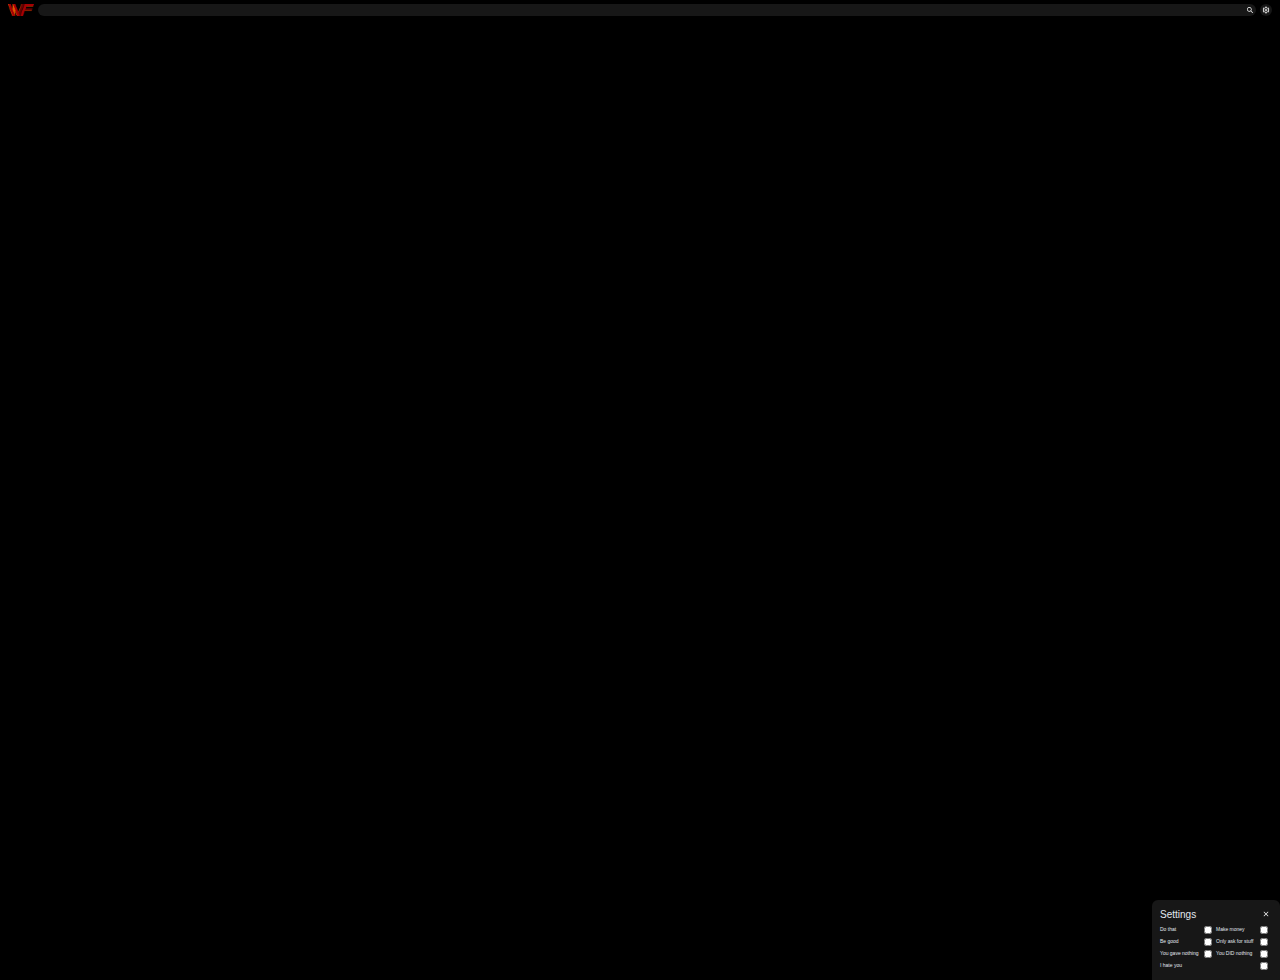
<file: sidebar.html>
<html>

<head>
  <meta name="viewport" content="width=device-width, initial-scale=1.0">
  <meta charset="UTF-8">
  <meta name="viewport" content="width=device-width, initial-scale=3.0">

  <script src="src/tailwind.js"></script>
  <style type="text/tailwindcss">
    @theme {
      --color-flixorange: #e10914;
    }
    input:-webkit-autofill,
    input:-webkit-autofill:hover,
    input:-webkit-autofill:focus,
    textarea:-webkit-autofill,
    textarea:-webkit-autofill:hover,
    textarea:-webkit-autofill:focus,
    select:-webkit-autofill,
    select:-webkit-autofill:hover,
    select:-webkit-autofill:focus {
      border: none;
      -webkit-text-fill-color: white;
      -webkit-box-shadow: 0 0 0px 1000px transparent inset;
      box-shadow: 0 0 0px 1000px transparent inset;
      transition: background-color 5000s ease-in-out 0s;
      color: white;
    }
    </style>
  <style>
    body {
      font-family: "Franklin Gothic Medium", "Arial Narrow", Arial, sans-serif;
    }

    * {
      --sb-track-color: #000000;
      --sb-thumb-color: #ffffff;
      --sb-size: 3px;
    }

    *::-webkit-scrollbar {
      width: var(--sb-size);
    }

    *::-webkit-scrollbar-track {
      background: var(--sb-track-color);
      border-radius: 8px;
    }

    *::-webkit-scrollbar-thumb {
      background: var(--sb-thumb-color);
      border-radius: 8px;
      border: 1px solid #000000;
    }

    @supports not selector(::-webkit-scrollbar) {
      body {
        scrollbar-color: var(--sb-thumb-color) var(--sb-track-color);
      }
    }
    :root, :host {
      --spacing: 0.25rem;
    }
  </style>
</head>

<body class="w-full text-slate-200 text-sm bg-black p-1 select-none overflow-hidden">
  <main class="flex flex-col h-full w-full gap-1">
    <div class="flex flex-row h-auto justify-between items-center px-1 gap-1">
      <img class="w-auto h-3  aspect-auto" src="src/WatchFlix-long-transparent.png" alt="WatchFlix Logo" />
      <div class="h-3 rounded-full relative bg-neutral-900 flex-1 flex space-between items-center">
        <input type="text" name="title" class="w-full relative outline-none ring-0 p-1 pr-4 text-[0.5rem]" id="input" autocomplete="off">
        <img class="w-3 p-[2px]  h-3 right-0 absolute aspect-auto filter-[brightness(0)invert(100%)] hover:-rotate-12 transition-all duration-150 active:scale-90 cursor-pointer"
          src="src/search.svg" alt="Search button." id="searchButton" />
      </div>
      <div class="h-3 w-3 rounded-full bg-neutral-900 flex justify-center items-center">
        <img class="w-fullh-full p-[2px] relative aspect-auto filter-[brightness(0)invert(100%)] hover:rotate-12 transition-all duration-150 active:scale-90 cursor-pointer"
          src="src/settings.svg" alt="Settings button." id="settingsButton"/>
      </div>




    </div>
    <div id="content" class="h-auto overflow-x-hidden overflow-y-auto flex flex-row flex-wrap gap-1 justify-center">
    </div>
  </main>
  <div class="justify-end absolute -bottom-20 left-0 h-20 w-full flex  bg-transparent transition-all duration-250 ease-in-out" id="settingsPanel">
    <div class="max-w-32 w-full h-full relative bg-neutral-900 rounded-t-md p-2 flex flex-col gap-1">
      <div class="flex flex-row justify-between text-[10px] content-center h-3 relative">
        <p>Settings</p>
        <img id="settingsCloseButton" class="w-auto h-full aspect-square p-[2px] filter-[brightness(0)invert(100%)] rounded-full hover:bg-[rgba(255,255,255,0.1)] transition-all duration-150 active:scale-90 cursor-pointer" src="src/cross.svg" alt="Close settings.">
      </div>
      <div class="flex flex-row flex-wrap h-full w-full relative text-[5px] space-x-[4px]">



        <div class="option min-w-12 flex-1 flex flex-row flex-wrap items-center justify-between gap-1">
          <p>Do that</p>
          <input class="w-2 h-2 border-none" type="checkbox" name="" id="">
        </div>

        <div class="option min-w-12 flex-1 flex flex-row flex-wrap items-center justify-between gap-1">
          <p>Make money</p>
          <input class="w-2 h-2 border-none" type="checkbox" name="" id="">
        </div>

         <div class="option min-w-12 flex-1 flex flex-row flex-wrap items-center justify-between gap-1">
          <p>Be good</p>
          <input class="w-2 h-2 border-none" type="checkbox" name="" id="">
        </div>

         <div class="option min-w-12 flex-1 flex flex-row flex-wrap items-center justify-between gap-1">
          <p>Only ask for stuff</p>
          <input class="w-2 h-2 border-none" type="checkbox" name="" id="">
        </div>

         <div class="option min-w-12 flex-1 flex flex-row flex-wrap items-center justify-between gap-1">
          <p>You gave nothing</p>
          <input class="w-2 h-2 border-none" type="checkbox" name="" id="">
        </div>  

         <div class="option min-w-12 flex-1 flex flex-row flex-wrap items-center justify-between gap-1">
          <p>You DID nothing</p>
          <input class="w-2 h-2 border-none" type="checkbox" name="" id="">
        </div>


         <div class="option min-w-12 flex-1 flex flex-row flex-wrap items-center justify-between pr-1">
          <p>I hate you</p>
          <input class="w-2 h-2 border-none" type="checkbox" name="" id="">
        </div>






      </div>
    </div>

  </div>
  <script src="sidebar.js"></script>
</body>

</html>
</file>
